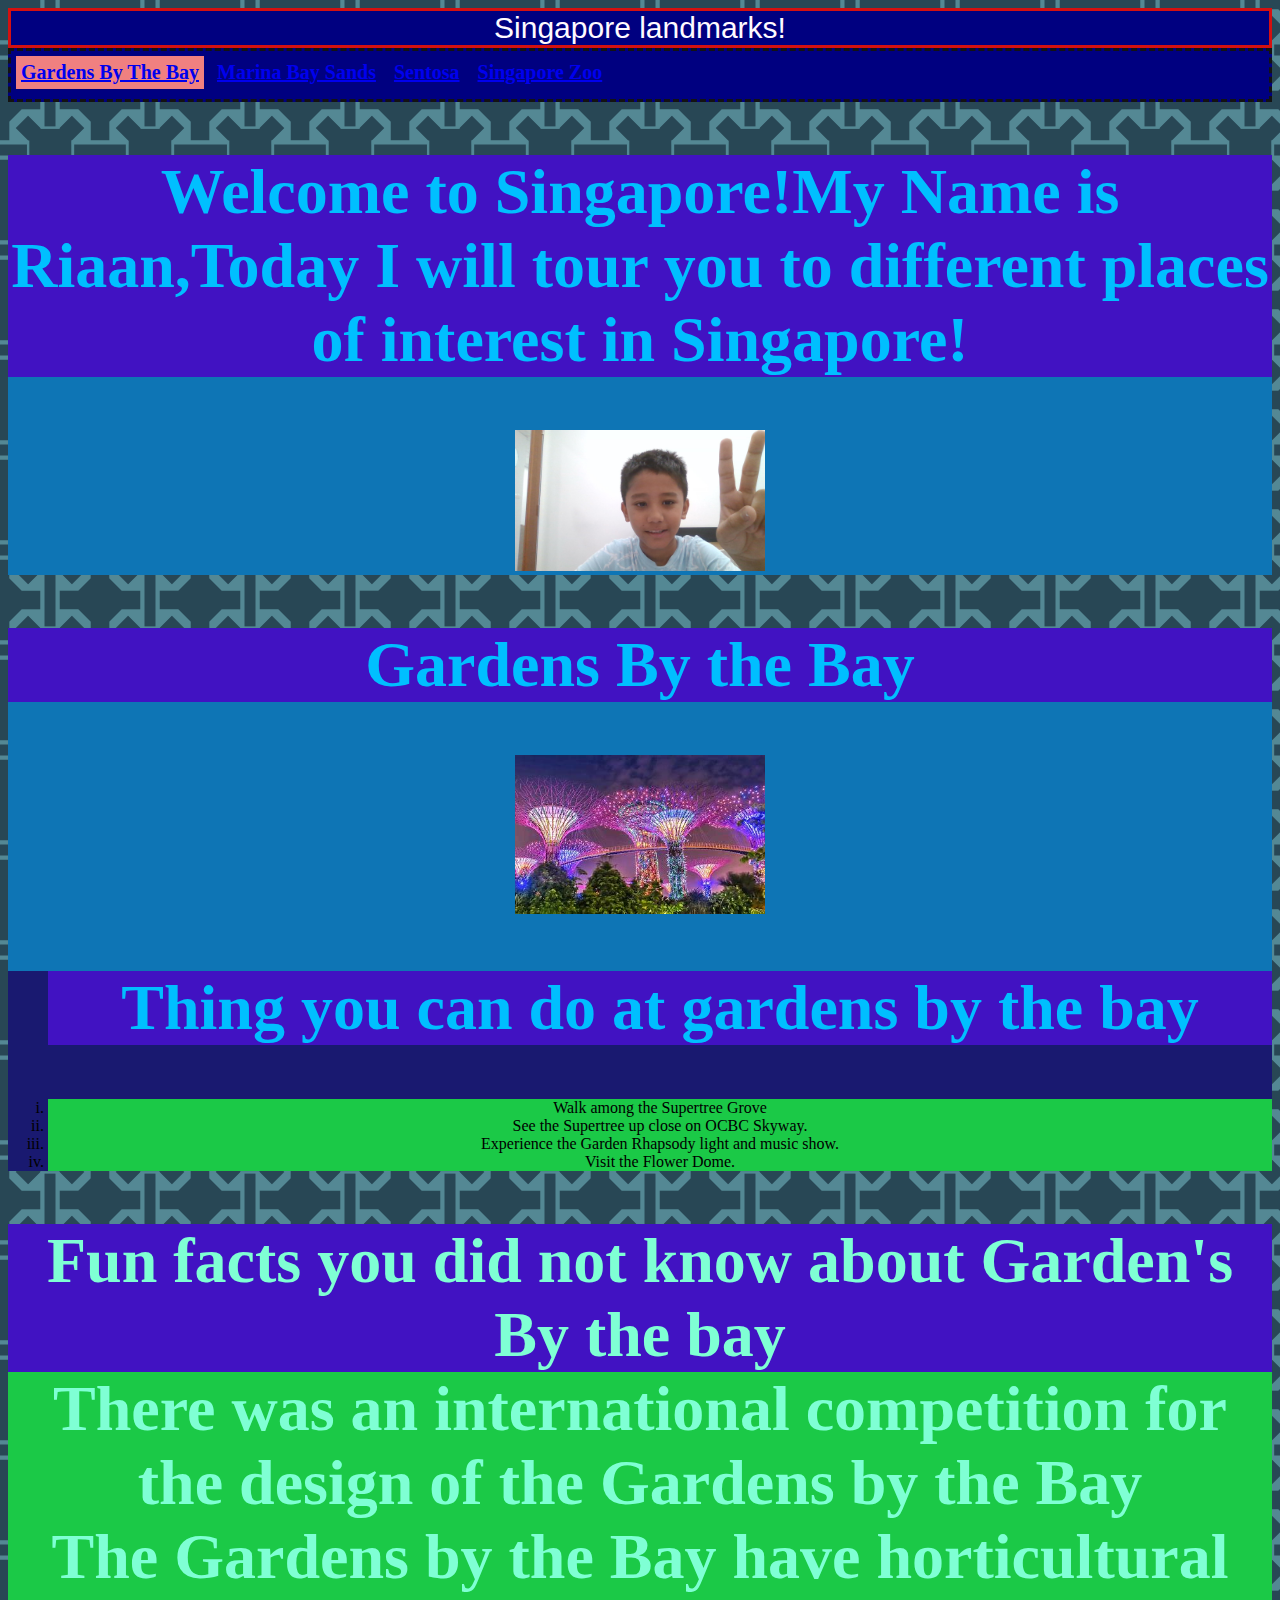
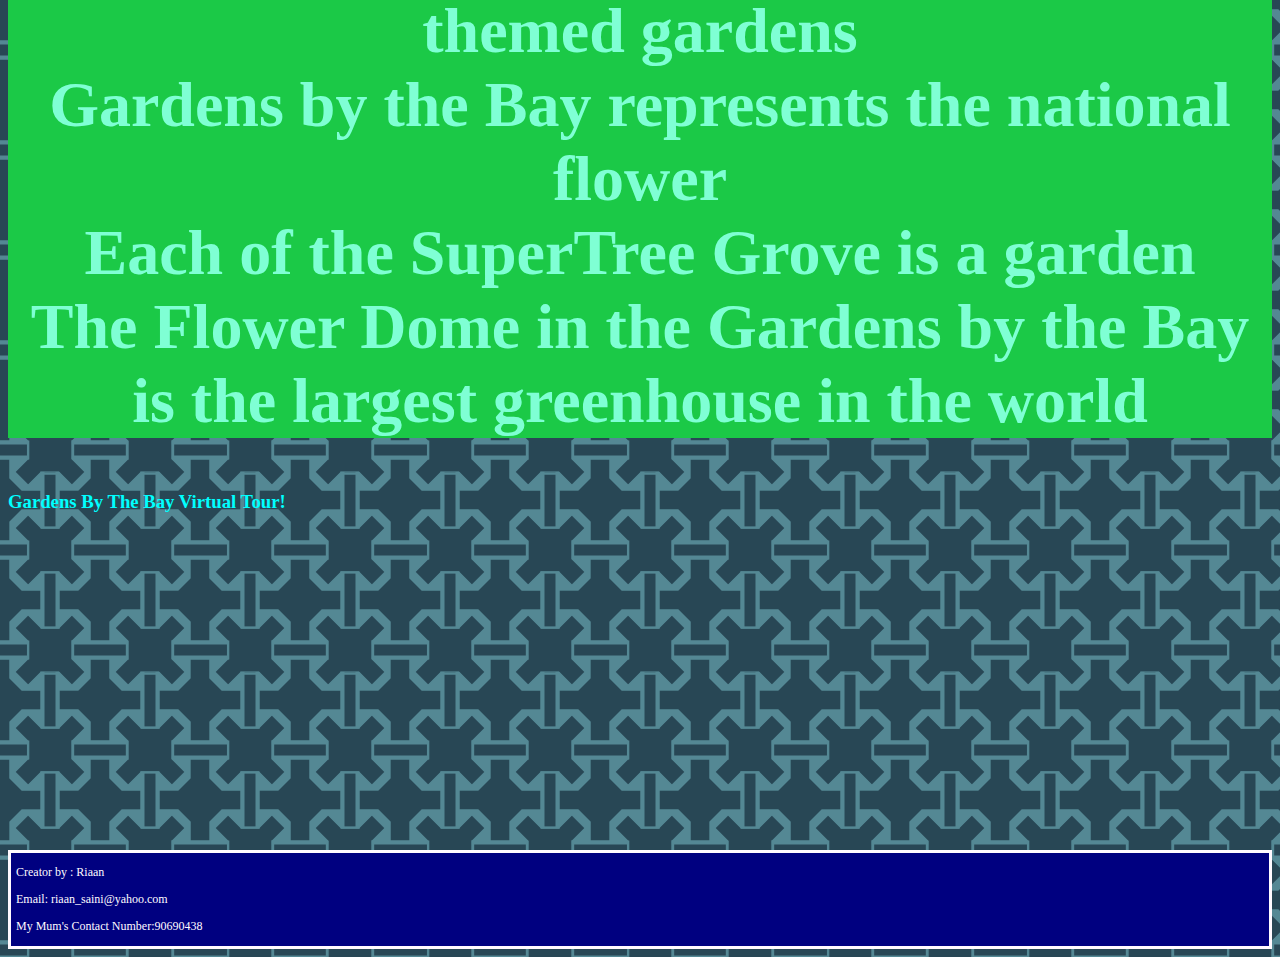
<file: index.html>
<!DOCTYPE html>
<html lang="en">
    <head>
        <title>Singapore Landmarks</title>
        <link rel="stylesheet" href="https://tinyurl.com/fontawesome-icons">
        <link rel="stylesheet" href="css/main.css">

    </head>

    <body>
        <header>Singapore landmarks!</header>
        <div class="navbar">
            <table>
                <tr>
                    <th class="active"> <a href="index.html"> <i class="fa fa-tree"></i>Gardens By The Bay</a></th>
                    <th > <a href="marina.html"> <i class="fa fa-building"></i>Marina Bay Sands</a></th>
                    <th > <a href="sentosa.html"><i class="fa fa-sliders"></i>Sentosa</a></th>
                    <th > <a href="zoo.html"><i class="fa fa-twitter"></i>Singapore Zoo</a></th>
                </tr>
            </table>
        </div>
        <div class="profile">
            <h2> Welcome to Singapore!My Name is Riaan,Today I will tour you to different places of interest in Singapore!</h2>
            <div class="dropdown">
                    <img src="img/my_photo.jpg" width="250px">
                    <div class="dropdown-content">That's me!</div>
                    

                            
                </div>
            </div>
            <div class="profile">
                <h2>Gardens By the Bay</h1>
                        <img src="img/marina.jpg" width="250px">
                        <ol type="i" >
            <h2>Thing you can do at gardens by the bay</h2>
                            <li> Walk among the Supertree Grove</li>
                            <li>See the Supertree up close on OCBC Skyway.  </li>
                            <li> Experience the Garden Rhapsody light and music show. </li>
                            <li> Visit the Flower Dome.</li>  
                        </ol>  
             </h2>
                        </div>

                        <div class="profile">
                        <h2 style="color: aquamarine;">Fun facts you did not know about Garden's By the bay</h>
                            <li> There was an international competition for the design of the Gardens by the Bay</li>
                            <li> The Gardens by the Bay have horticultural themed gardens </li>
                            <li> Gardens by the Bay represents the national flower </li>
                            <li> Each of the SuperTree Grove is a garden</li>  
                            <li>The Flower Dome in the Gardens by the Bay is the largest greenhouse in the world</li>
                        </div>  
                        <h3 style="color: aqua;">Gardens By The Bay Virtual Tour!</h3>
                        <iframe width="560" height="315" src="https://www.youtube.com/embed/se2c_uEwiZg?si=w6l3dEIhTXwv3k26" title="YouTube video player" frameborder="0" allow="accelerometer; autoplay; clipboard-write; encrypted-media; gyroscope; picture-in-picture; web-share" referrerpolicy="strict-origin-when-cross-origin" allowfullscreen></iframe>   
        <footer>
            <p> Creator by : Riaan</p>
            <p>Email: riaan_saini@yahoo.com</p>
            <p>My Mum's Contact Number:90690438</p>
        </footer>
    </body>
</html>
</file>
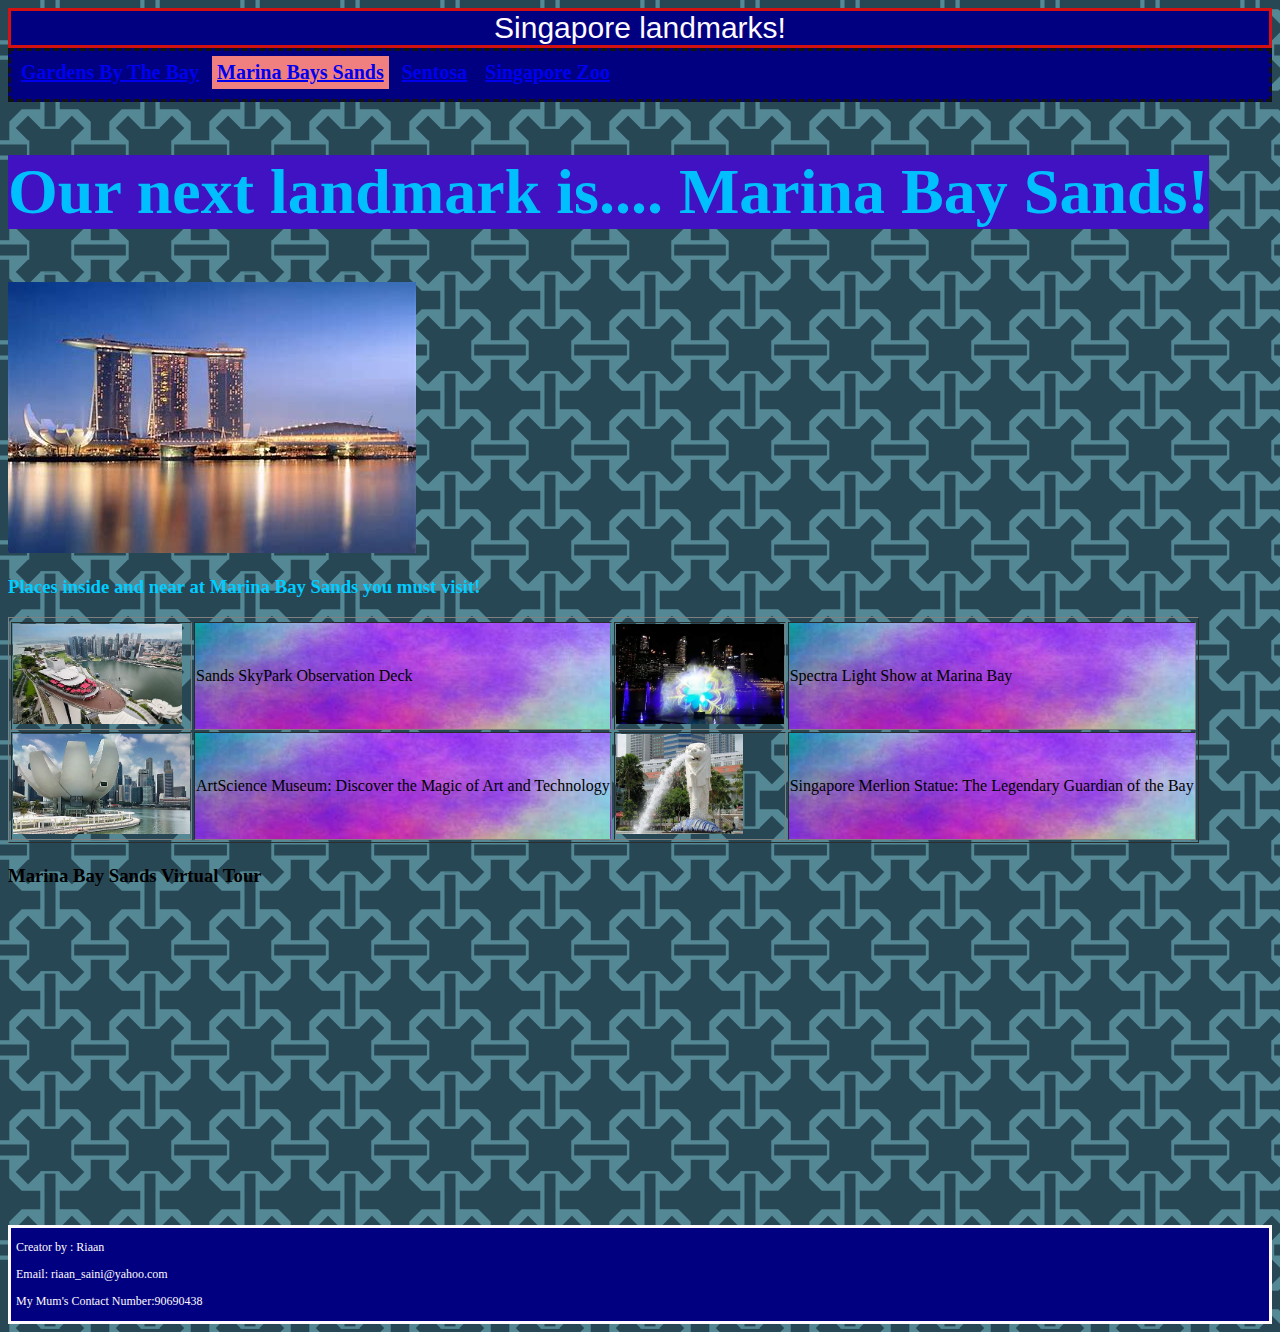
<file: marina.html>
<!DOCTYPE html>
<html lang="en">
    <head>
        <title>Singapore Landmarks</title>
        <link rel="stylesheet" href="https://tinyurl.com/fontawesome-icons">
        <link rel="stylesheet" href="css/main.css">
    </head>
        
    <body>
        <header>Singapore landmarks!</header>
        <div class="navbar">
            <table>
                <tr>
                    <th  > <a href="index.html"> <i class=" fa fa-tree"></i> Gardens By The Bay </a></th>
                    <th class="active"><a href="marina.html"><i class=" fa fa-building"></i>Marina Bays Sands</a></th>
                    <th > <a href="sentosa.html"><i class="fa fa-sliders"></i>Sentosa</a></th>
                    <th > <a href="zoo.html"><i class="fa fa-twitter"></i>Singapore Zoo</a></th>
                </tr>   
            </table> 
        </div>
            <div class="dropdown">
        <h2>Our next landmark is.... Marina Bay Sands!</h2>
        <img src="img/mari.jpg">
        <div class="dropdown-content">&#128726;Have a great stay!&#128726;</div>
            </div>
        <br>
        <table border="1">
            <tr>
            </tr>
            <tr>
                <h3 style="color: rgb(0, 204, 255);">Places inside and near at Marina Bay Sands you must visit!</h3>
                <td>
                    <img src="img/hi.jpg" height="100px">
                </td>
                <td background="img/hiskipidi.jpg">Sands SkyPark Observation Deck</td>
                <td>
                   <img src="img/omg.jpg" height="100px">

                  <td background="img/hiskipidi.jpg">Spectra Light Show at Marina Bay</td>
             </tr>
             <tr>
                <td>
                    <img src="img/ASM.jpg" height="100px">
                </td>
                <td background="img/hiskipidi.jpg">ArtScience Museum: Discover the Magic of Art and Technology</td>
                <td>
                    <img src="img/bro.jpg" height="100px">
                </td>
                <td background="img/hiskipidi.jpg">Singapore Merlion Statue: The Legendary Guardian of the Bay</td>
             </tr>
        </table>
        <h3>Marina Bay Sands Virtual Tour</h3>
        
        <iframe width="560" height="315" src="https://www.youtube.com/embed/Z3GNNF_dLzM?si=2ib6MubSFF57vd_P" title="YouTube video player" frameborder="0" allow="accelerometer; autoplay; clipboard-write; encrypted-media; gyroscope; picture-in-picture; web-share" referrerpolicy="strict-origin-when-cross-origin" allowfullscreen></iframe>
        <footer>
            <p> Creator by : Riaan</p>
            <p>Email: riaan_saini@yahoo.com</p>
            <p>My Mum's Contact Number:90690438</p>
        </footer>
    </body>
</html>
</file>
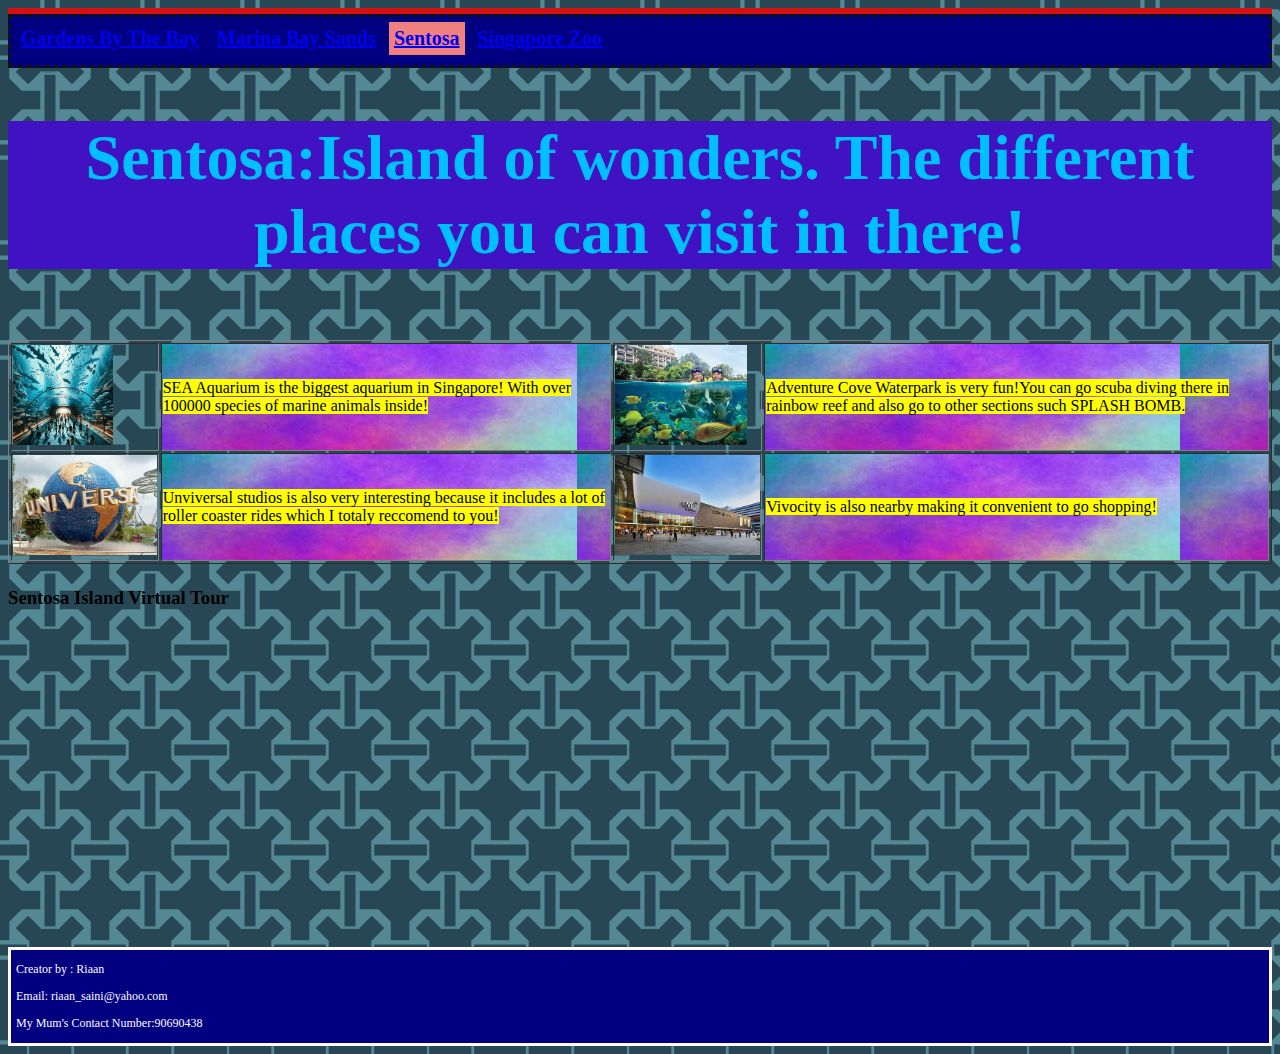
<file: sentosa.html>
<!DOCTYPE html>
<html lang="en">
    <head>
        <title>Singapore Landmarks!</title>
        <link rel="stylesheet" href="https://tinyurl.com/fontawesome-icons">
        <link rel="stylesheet" href="css/main.css">
    </head>
        
    <body>
        <header> </header>
        <div class="navbar">
            <table>
                <tr>
                    <th > <a href="index.html"> <i class=" fa fa-tree"></i> Gardens By The Bay </a></th>
                    <th ><a href="marina.html"><i class=" fa fa-building"></i>Marina Bay Sands</a></th>
                    <th class="active"> <a href="sentosa.html"><i class="fa fa-sliders"></i>Sentosa</a></th>
                    <th > <a href="zoo.html"><i class="fa fa-twitter"></i>Singapore Zoo</a></th>
                </tr>
            </table>
        </div>

            
        <h2>Sentosa:Island of wonders. The different places you can visit in there!</h2>
        <br>
        <table border="1">
            <tr>            
                
                <td>
                    <img src="img/SEA.jpg" height="100px">
                </td>
                <td background="img/hiskipidi.jpg">
                   <mark> SEA Aquarium is the biggest aquarium in Singapore! With over 100000 species of marine animals inside!
                </td>
                <td>
                   <img src="img/sus.jpg" height="100px">
                </td>
                <td background="img/hiskipidi.jpg">
                    <mark> Adventure Cove Waterpark is very fun!You can go scuba diving there in rainbow reef and also go to other sections such SPLASH BOMB.</mark>
                </td>
                
             </tr>
             <tr>
                <td>
                    <img src="img/y.jpg" height="100px">
                </td>
                <td background="img/hiskipidi.jpg" >
                    
                    <mark>Unviversal studios is also very interesting because it includes a lot of roller coaster rides which I totaly reccomend to you!</mark>
                    
                </td>
                <td>
                    <img src="img/download.jpg" height="100px">
                </td>
                <td background="img/hiskipidi.jpg">
                 <mark>Vivocity is also nearby making it convenient to go shopping! </mark>
                </td>
             </tr>
        </table>
        <h3>Sentosa Island Virtual Tour</h3>
        <iframe width="560" height="315" src="https://www.youtube.com/embed/sPo7XdV97Xg?si=BhT_LGY-z6KI-Ftg" title="YouTube video player" frameborder="0" allow="accelerometer; autoplay; clipboard-write; encrypted-media; gyroscope; picture-in-picture; web-share" referrerpolicy="strict-origin-when-cross-origin" allowfullscreen></iframe>

        <footer>
            <p> Creator by : Riaan</p>
            <p>Email: riaan_saini@yahoo.com</p>
            <p>My Mum's Contact Number:90690438</p>
        </footer>
    </body>
</html>
</file>
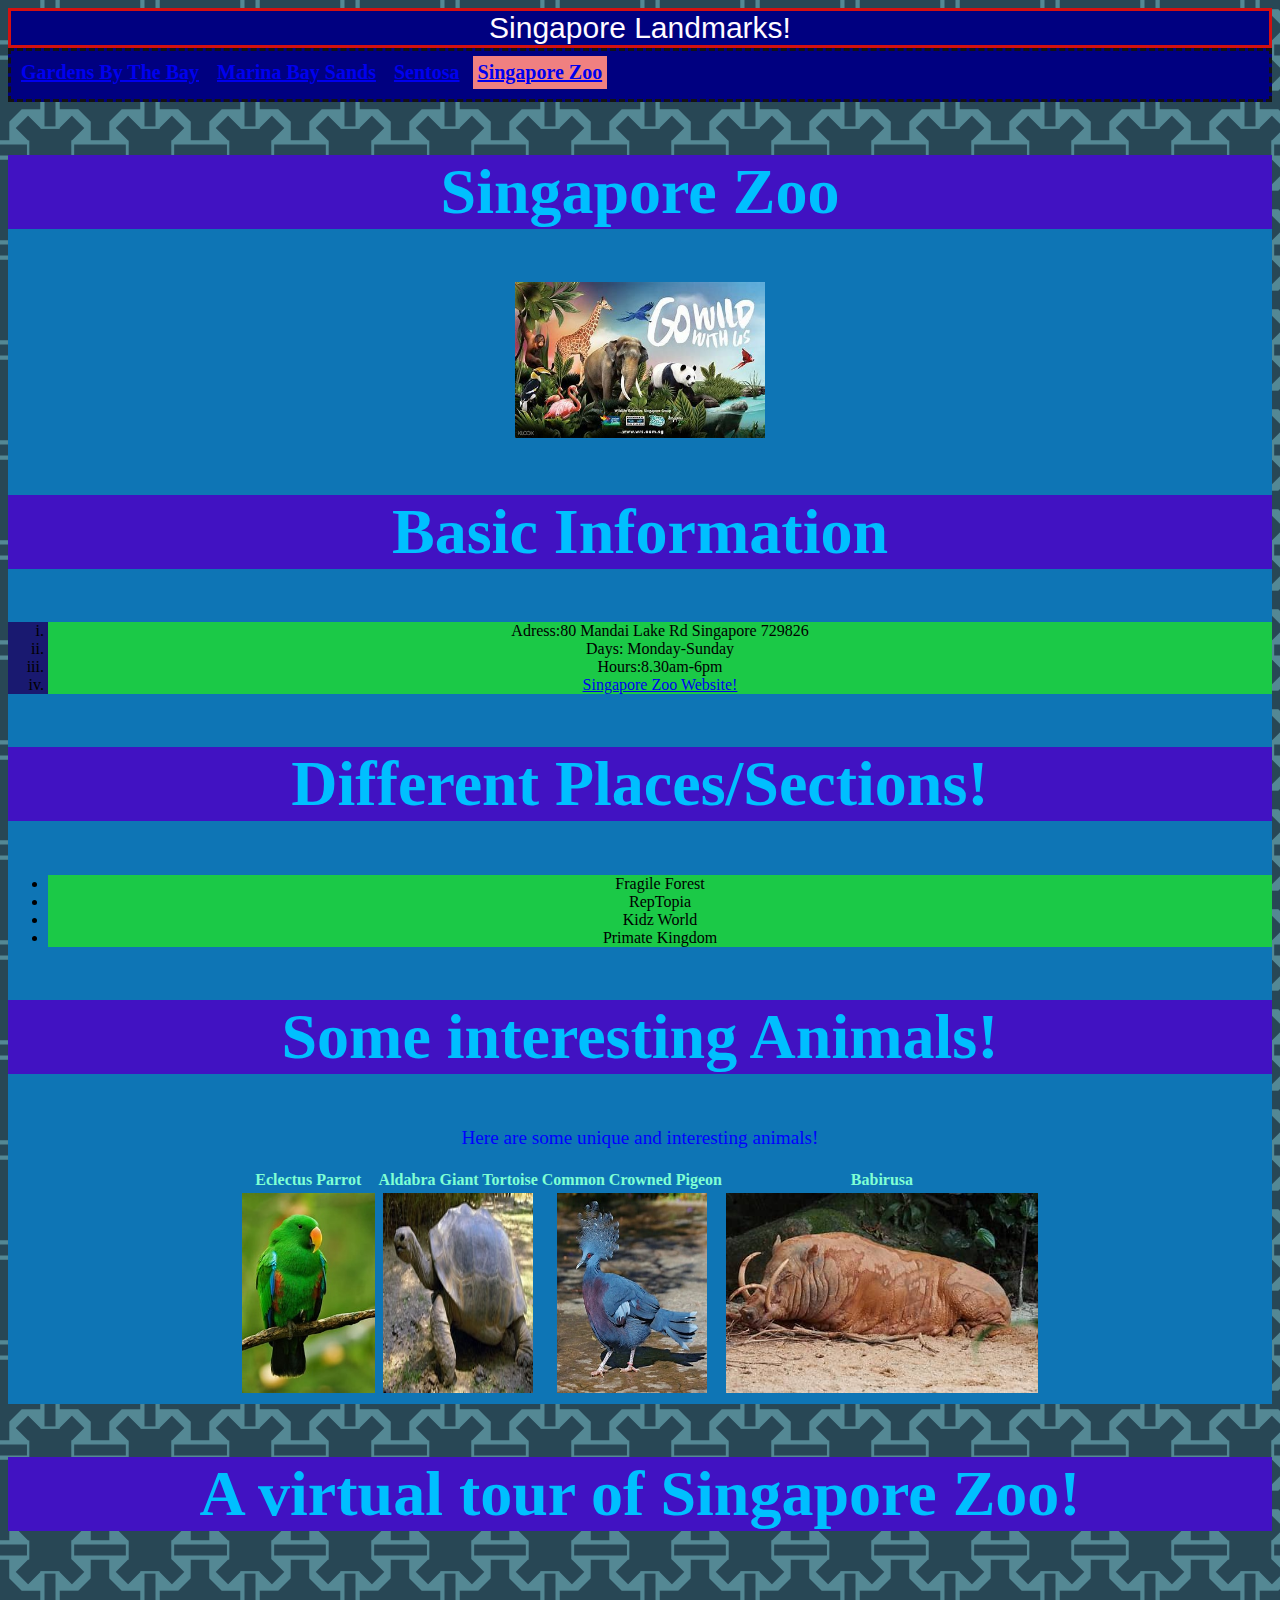
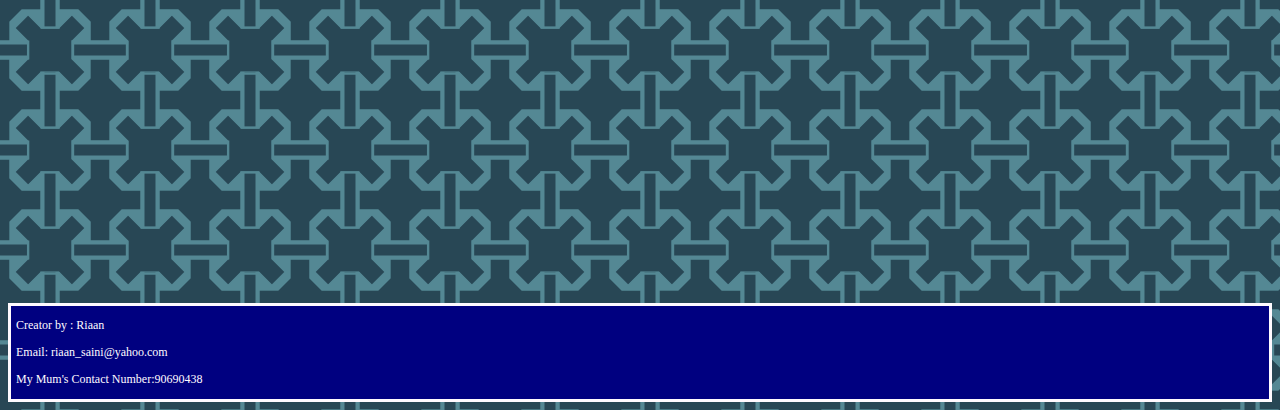
<file: zoo.html>
<!DOCTYPE html>
<html lang="en">
    <head>
        <title>My first website</title>
        <link rel="stylesheet" href="https://tinyurl.com/fontawesome-icons">
        <link rel="stylesheet" href="css/main.css">

    </head>

    <body>
        <header>Singapore Landmarks!</header>
        <div class="navbar">
            <table>
                <tr>
                    <th > <a href="index.html"> <i class=" fa fa-tree"></i>Gardens By The Bay</a></th>
                    <th > <a href="marina.html"> <i class="fa fa-building"></i> Marina Bay Sands</a></th>
                    <th > <a href="sentosa.html"><i class="fa fa-sliders"></i>Sentosa</a></th>
                    <th class="active"> <a href="zoo.html"><i class="fa fa-twitter"></i>Singapore Zoo</a></th>
                </tr>
            </table>
        </div>
        <div class="profile">
            <h2>Singapore Zoo</h2>  
            <div class="dropdown">
                <img src="img/OIP.jpg" width="250px">
                <div class="dropdown-content">&#128051; A wide variety of animals &#129428;</div>
                    
            </div>

            <h2>Basic Information</h2>
            <ol type="i" >
                <li> Adress:80 Mandai Lake Rd Singapore 729826 </li>
                <li> Days: Monday-Sunday </li>
                <li> Hours:8.30am-6pm </li>
                <li>   <a href="https://www.mandai.com/en/singapore-zoo.html" target="_blank"> Singapore Zoo Website!</a></li>  
            </ol>

            <h2>Different Places/Sections!</h2>
            <ul class="fa-ul">
                <li class="fa fa-pencil">Fragile Forest</li>
                <li class="fa fa-pencil"></i>RepTopia</li>
                <li class="fa fa-pencil"></i>Kidz World</li>
                <li class="fa fa-pencil"></i>Primate Kingdom</li>
            </ul>

            <h2> Some interesting Animals! </h2>
            <p style="color: blue;font-size: larger;">Here are some unique and interesting animals!</p>

            <table style="color: aquamarine;">
                <tr>
                    <th>Eclectus Parrot</th>
                    <th>Aldabra Giant Tortoise</th>                   
                    <th>Common Crowned Pigeon</th>
                    <th>Babirusa</th>
                    
                </tr>
                <tr>
                    <td><img src="img/lll.jpg" height="200px" ></td>
                    <td><img src="img/p.jpg" width="150" height="200px"></td>
                    <td><img src="img/s.jpg" height="200px" width="150"></td>
                    <td><img src="img/th.jpg"  height="200px"></td>
                    

                </tr>
            </table>
        </div>
        <h2>A virtual tour of Singapore Zoo!</h2>
        <iframe width="560" height="315" src="https://www.youtube.com/embed/sOlyy9Bovv4?si=q1uBQoyTfBrXnRze" title="YouTube video player" frameborder="0" allow="accelerometer; autoplay; clipboard-write; encrypted-media; gyroscope; picture-in-picture; web-share" referrerpolicy="strict-origin-when-cross-origin" allowfullscreen></iframe>
        <footer>
            <p> Creator by : Riaan</p>
            <p>Email: riaan_saini@yahoo.com</p>
            <p>My Mum's Contact Number:90690438</p>
        </footer>
    </body>
</html>
</file>
<file: css/main.css>
body{
    background-image: url(../img/tile.png) ;
}

ol {
    background-color: midnightblue;
}

li {
    background-color: rgb(27, 201, 71);
}

h2 {
    color: deepskyblue;
    background-color: rgb(65, 18, 194);
    text-align: center;
    font-size: 5vw;
    
}

header {
    background-color:#000080 ;
    color: #FFFAFF;
    text-align: center;
    font-size: 30px;
    font-family: 'Gill Sans', 'Gill Sans MT', Calibri, 'Trebuchet MS', sans-serif;
    border: 3px solid #d41010;
}

.navbar{
    background-color: #000080;
    border: dashed rgb(19, 18, 18);
    font-size: 20px;
    position: sticky;
    top: 0px;
}
.navbar th {
    border: solid  #000080;
    padding: 5px;

}
footer {
    background-color: #000080;
    color: #FFFAFF;
    font-size: 12px;
    border: 3px solid #FFFAFF;
    padding-left: 5px;
}
.profile {
    background-color: #0e75b5;
    text-align: center;

}
.dropdown {
    display: inline-block;
}
.dropdown-content {
    display: none;
    position: absolute;
    background-color: #FFFAFF;
    color: #006d80;
    padding: 5px;
    box-shadow: 5px 5px 10px black;
}
    
.dropdown:hover .dropdown-content {
    display: block;
    background-color: #000080;
}
.active {
    background-color: lightcoral;
}
 
table {
    display: inline-block;
}
</file>
